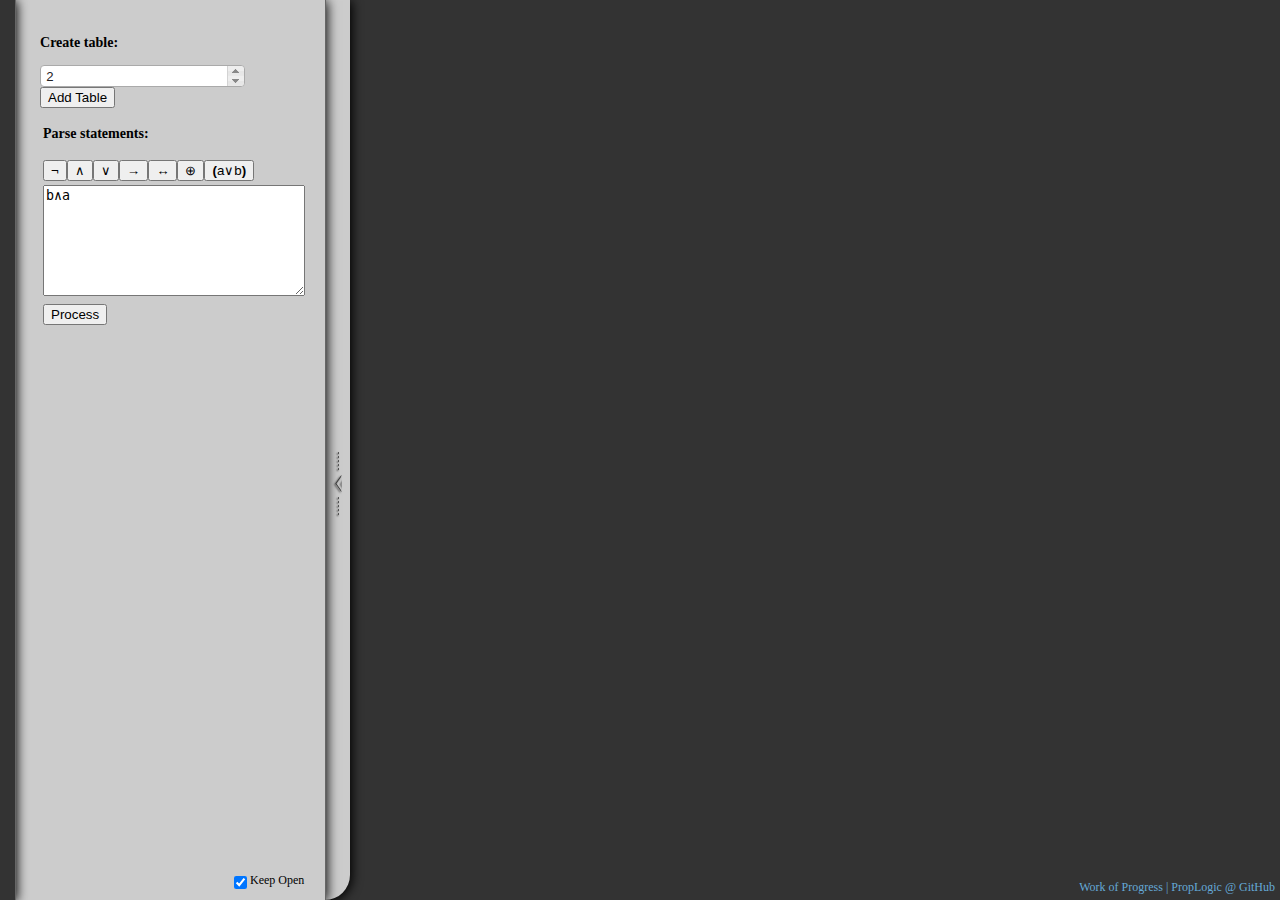
<file: index.html>
<!doctype html>

<html lang="en">
    <head>

        <meta charset="utf-8" />
        <title>PropLogic 0.1.0</title>
        <!--
            - jQuery 1.9.0
            - jQueryUI 1.10.0
            - custom-theme
        -->
        <link rel="stylesheet" href="./css/custom-theme/jquery-ui-1.10.1.custom.css" />
        <script src="./js/libs/jquery-1.9.0.min.js"></script>
        <script src="./js/libs/jquery-ui.min.js"></script>
        <!--
            - jqGrid
        -->
        <link rel="stylesheet" href="./css/ui.jqgrid.css" />
        <script src="./js/libs/jqGrid/grid.locale-de.js"></script>
        <script src="js/libs/jqGrid/jquery.jqGrid.src.js"></script>
        <!--
            - JSON extensions
        -->
        <script src="./js/libs/json2.js"></script>
        <!--
            - PropLogic custom stylesheets
        -->
        <link rel="stylesheet" href="./css/custom-theme/custom.css" />
        <!--
            - PropLogic program logic
        -->
        <script src="./js/PropLogic.js" defer></script>
        <script src="./js/BolAlg.js" ></script>
        <script src="./js/buttonHandler.js" defer></script>
        <script src="./js/libs/toolkit/onf.js"></script>

    </head>
    <body>

        <div id="menu">
            <div id="menu_tabs"></div>
            <div id="menu_items">
                <input id="menu_sticky" type="checkbox" checked />
                <label for="menu_sticky" id="menu_sticky_label">Keep Open</label>
                <div id="tableCMD">
                    <h3>Create table:</h3>
                    <input id="spin_tVars" name="tVars" /><br />
                    <button id='btn_addTable'>Add Table</button><br />
                    <!-- <button id='btn_AND'>negate</button><br /> -->

                    <table>
                        <tbody>
                            <tr>
                                <td colspan=2><h3>Parse statements:</h3></td>
                            </tr>
                            <tr>
                                <td colspan=2><button id="btn_parse_negate">¬</button><button id="btn_parse_conjunct">∧</button><button id="btn_parse_disjunct">∨</button><button id="btn_parse_matcond">→</button><button id="btn_parse_bicond">↔</button><button id="btn_parse_eor">⊕</button><button id="btn_parse_brackets"><strong>(</strong>a∨b<strong>)</strong></button></td>
                            </tr>
                            <tr>
                                <td colspan=2><textarea id="txt_parseStmt" placeholder="Add your logical statements here!" wrap="hard" cols=30 rows=7>b∧a</textarea></td>
                            </tr>
                            <tr>
                                <td width=75><button id="btn_parse">Process</button></td>
                                <td><h3 id="parseHelper"></h3></td>
                            </tr>
                        </tbody>
                    </table>
                </div>
            </div>
            <div id="menuOpener"></div>
        </div>

        <!-- Here goes the magic! -->
        <div id="tTableWorkspace">

        </div>
        <!-- Here the show is over :,( -->

        <!-- dialogs -->
        <div id="dialog_spin_tVars" title="Create table: Invalid value.">
            <p>
                <span class="ui-icon ui-icon-alert" style="float: left; margin: 0 7px 0px 0;"></span>
                Please choose a value<br />
                between 1 and 2147483647!
            </p>
        </div>
        <div id="dialog_parse_notable" title="Parse statements: No table.">
            <p>
                <span class="ui-icon ui-icon-alert" style="float: left; margin: 0 7px 0px 0;"></span>
                Please add a table, first!
            </p>
        </div>
        <div id="dialog_parse_nostmt" title="Parse statements: No statement.">
            <p>
                <span class="ui-icon ui-icon-alert" style="float: left; margin: 0 7px 0px 0;"></span>
                Please add a statement, first!
            </p>
        </div>
        <!-- /dialogs -->

        <!-- Well, we have to advertise, don't we ;) -->
        <div id="links"><a href="http://www.workofprogress.org/" target="_blank">Work of Progress</a><!--  | <a href="http://www.iq6t9.de/" target="_blank">IQ69 - We'll show you crazy!</a> --> | <a href="https://github.com/rbeer/PropLogic">PropLogic @ GitHub</a></div>
        <!-- Phew, luckily it wasn't that much, nor anoying. -->

    </body>
</html>
</file>
<file: css/ui.jqgrid.css>
.ui-jqgrid{position:relative}.ui-jqgrid .ui-jqgrid-view{position:relative;left:0;top:0;padding:.0em;font-size:11px}.ui-jqgrid .ui-jqgrid-titlebar{padding:.3em .2em .2em .3em;position:relative;border-left:0 none;border-right:0 none;border-top:0 none}.ui-jqgrid .ui-jqgrid-title{float:left;margin:.1em 0 .2em}.ui-jqgrid .ui-jqgrid-titlebar-close{position:absolute;top:50%;width:19px;margin:-10px 0 0 0;padding:1px;height:18px}.ui-jqgrid .ui-jqgrid-titlebar-close span{display:block;margin:1px}.ui-jqgrid .ui-jqgrid-titlebar-close:hover{padding:0}.ui-jqgrid .ui-jqgrid-hdiv{position:relative;margin:0;padding:0;overflow-x:hidden;border-left:0 none!important;border-top:0 none!important;border-right:0 none!important}.ui-jqgrid .ui-jqgrid-hbox{float:left;padding-right:20px}.ui-jqgrid .ui-jqgrid-htable{table-layout:fixed;margin:0}.ui-jqgrid .ui-jqgrid-htable th{height:22px;padding:0 2px 0 2px}.ui-jqgrid .ui-jqgrid-htable th div{overflow:hidden;position:relative;height:17px}.ui-th-column,.ui-jqgrid .ui-jqgrid-htable th.ui-th-column{overflow:hidden;white-space:nowrap;text-align:center;border-top:0 none;border-bottom:0 none}.ui-th-ltr,.ui-jqgrid .ui-jqgrid-htable th.ui-th-ltr{border-left:0 none}.ui-th-rtl,.ui-jqgrid .ui-jqgrid-htable th.ui-th-rtl{border-right:0 none}.ui-first-th-ltr{border-right:1px solid}.ui-first-th-rtl{border-left:1px solid}.ui-jqgrid .ui-th-div-ie{white-space:nowrap;zoom:1;height:17px}.ui-jqgrid .ui-jqgrid-resize{height:20px!important;position:relative;cursor:e-resize;display:inline;overflow:hidden}.ui-jqgrid .ui-grid-ico-sort{overflow:hidden;position:absolute;display:inline;cursor:pointer!important}.ui-jqgrid .ui-icon-asc{margin-top:-3px;height:12px}.ui-jqgrid .ui-icon-desc{margin-top:3px;height:12px}.ui-jqgrid .ui-i-asc{margin-top:0;height:16px}.ui-jqgrid .ui-i-desc{margin-top:0;margin-left:13px;height:16px}.ui-jqgrid .ui-jqgrid-sortable{cursor:pointer}.ui-jqgrid tr.ui-search-toolbar th{border-top-width:1px!important;border-top-color:inherit!important;border-top-style:ridge!important}tr.ui-search-toolbar input{margin:1px 0 0 0}tr.ui-search-toolbar select{margin:1px 0 0 0}.ui-jqgrid .ui-jqgrid-bdiv{position:relative;margin:0;padding:0;overflow:auto;text-align:left}.ui-jqgrid .ui-jqgrid-btable{table-layout:fixed;margin:0;outline-style:none}.ui-jqgrid tr.jqgrow{outline-style:none}.ui-jqgrid tr.jqgroup{outline-style:none}.ui-jqgrid tr.jqgrow td{font-weight:normal;overflow:hidden;white-space:pre;height:22px;padding:0 2px 0 2px;border-bottom-width:1px;border-bottom-color:inherit;border-bottom-style:solid}.ui-jqgrid tr.jqgfirstrow td{padding:0 2px 0 2px;border-right-width:1px;border-right-style:solid}.ui-jqgrid tr.jqgroup td{font-weight:normal;overflow:hidden;white-space:pre;height:22px;padding:0 2px 0 2px;border-bottom-width:1px;border-bottom-color:inherit;border-bottom-style:solid}.ui-jqgrid tr.jqfoot td{font-weight:bold;overflow:hidden;white-space:pre;height:22px;padding:0 2px 0 2px;border-bottom-width:1px;border-bottom-color:inherit;border-bottom-style:solid}.ui-jqgrid tr.ui-row-ltr td{text-align:left;border-right-width:1px;border-right-color:inherit;border-right-style:solid}.ui-jqgrid tr.ui-row-rtl td{text-align:right;border-left-width:1px;border-left-color:inherit;border-left-style:solid}.ui-jqgrid td.jqgrid-rownum{padding:0 2px 0 2px;margin:0;border:0 none}.ui-jqgrid .ui-jqgrid-resize-mark{width:2px;left:0;background-color:#777;cursor:e-resize;cursor:col-resize;position:absolute;top:0;height:100px;overflow:hidden;display:none;border:0 none;z-index:99999}.ui-jqgrid .ui-jqgrid-sdiv{position:relative;margin:0;padding:0;overflow:hidden;border-left:0 none!important;border-top:0 none!important;border-right:0 none!important}.ui-jqgrid .ui-jqgrid-ftable{table-layout:fixed;margin-bottom:0}.ui-jqgrid tr.footrow td{font-weight:bold;overflow:hidden;white-space:nowrap;height:21px;padding:0 2px 0 2px;border-top-width:1px;border-top-color:inherit;border-top-style:solid}.ui-jqgrid tr.footrow-ltr td{text-align:left;border-right-width:1px;border-right-color:inherit;border-right-style:solid}.ui-jqgrid tr.footrow-rtl td{text-align:right;border-left-width:1px;border-left-color:inherit;border-left-style:solid}.ui-jqgrid .ui-jqgrid-pager{border-left:0 none!important;border-right:0 none!important;border-bottom:0 none!important;margin:0!important;padding:0!important;position:relative;height:25px;white-space:nowrap;overflow:hidden;font-size:11px}.ui-jqgrid .ui-pager-control{position:relative}.ui-jqgrid .ui-pg-table{position:relative;padding-bottom:2px;width:auto;margin:0}.ui-jqgrid .ui-pg-table td{font-weight:normal;vertical-align:middle;padding:1px}.ui-jqgrid .ui-pg-button{height:19px!important}.ui-jqgrid .ui-pg-button span{display:block;margin:1px;float:left}.ui-jqgrid .ui-pg-button:hover{padding:0}.ui-jqgrid .ui-state-disabled:hover{padding:1px}.ui-jqgrid .ui-pg-input{height:13px;font-size:.8em;margin:0}.ui-jqgrid .ui-pg-selbox{font-size:.8em;line-height:18px;display:block;height:18px;margin:0}.ui-jqgrid .ui-separator{height:18px;border-left:1px solid #ccc;border-right:1px solid #ccc;margin:1px;float:right}.ui-jqgrid .ui-paging-info{font-weight:normal;height:19px;margin-top:3px;margin-right:4px}.ui-jqgrid .ui-jqgrid-pager .ui-pg-div{padding:1px 0;float:left;position:relative}.ui-jqgrid .ui-jqgrid-pager .ui-pg-button{cursor:pointer}.ui-jqgrid .ui-jqgrid-pager .ui-pg-div span.ui-icon{float:left;margin:0 2px}.ui-jqgrid td input,.ui-jqgrid td select .ui-jqgrid td textarea{margin:0}.ui-jqgrid td textarea{width:auto;height:auto}.ui-jqgrid .ui-jqgrid-toppager{border-left:0 none!important;border-right:0 none!important;border-top:0 none!important;margin:0!important;padding:0!important;position:relative;height:25px!important;white-space:nowrap;overflow:hidden}.ui-jqgrid .ui-jqgrid-toppager .ui-pg-div{padding:1px 0;float:left;position:relative}.ui-jqgrid .ui-jqgrid-toppager .ui-pg-button{cursor:pointer}.ui-jqgrid .ui-jqgrid-toppager .ui-pg-div span.ui-icon{float:left;margin:0 2px}.ui-jqgrid .ui-jqgrid-btable .ui-sgcollapsed span{display:block}.ui-jqgrid .ui-subgrid{margin:0;padding:0;width:100%}.ui-jqgrid .ui-subgrid table{table-layout:fixed}.ui-jqgrid .ui-subgrid tr.ui-subtblcell td{height:18px;border-right-width:1px;border-right-color:inherit;border-right-style:solid;border-bottom-width:1px;border-bottom-color:inherit;border-bottom-style:solid}.ui-jqgrid .ui-subgrid td.subgrid-data{border-top:0 none!important}.ui-jqgrid .ui-subgrid td.subgrid-cell{border-width:0 0 1px 0}.ui-jqgrid .ui-th-subgrid{height:20px}.ui-jqgrid .loading{position:absolute;top:45%;left:45%;width:auto;z-index:101;padding:6px;margin:5px;text-align:center;font-weight:bold;display:none;border-width:2px!important;font-size:11px}.ui-jqgrid .jqgrid-overlay{display:none;z-index:100}* html .jqgrid-overlay{width:expression(this.parentNode.offsetWidth+'px');height:expression(this.parentNode.offsetHeight+'px')}* .jqgrid-overlay iframe{position:absolute;top:0;left:0;z-index:-1;width:expression(this.parentNode.offsetWidth+'px');height:expression(this.parentNode.offsetHeight+'px')}.ui-jqgrid .ui-userdata{border-left:0 none;border-right:0 none;height:21px;overflow:hidden}.ui-jqdialog{display:none;width:300px;position:absolute;padding:.2em;font-size:11px;overflow:visible}.ui-jqdialog .ui-jqdialog-titlebar{padding:.3em .2em;position:relative}.ui-jqdialog .ui-jqdialog-title{margin:.1em 0 .2em}.ui-jqdialog .ui-jqdialog-titlebar-close{position:absolute;top:50%;width:19px;margin:-10px 0 0 0;padding:1px;height:18px}.ui-jqdialog .ui-jqdialog-titlebar-close span{display:block;margin:1px}.ui-jqdialog .ui-jqdialog-titlebar-close:hover,.ui-jqdialog .ui-jqdialog-titlebar-close:focus{padding:0}.ui-jqdialog-content,.ui-jqdialog .ui-jqdialog-content{border:0;padding:.3em .2em;background:0;height:auto}.ui-jqdialog .ui-jqconfirm{padding:.4em 1em;border-width:3px;position:absolute;bottom:10px;right:10px;overflow:visible;display:none;height:80px;width:220px;text-align:center}.ui-jqdialog-content .FormGrid{margin:0}.ui-jqdialog-content .EditTable{width:100%;margin-bottom:0}.ui-jqdialog-content .DelTable{width:100%;margin-bottom:0}.EditTable td input,.EditTable td select,.EditTable td textarea{margin:0}.EditTable td textarea{width:auto;height:auto}.ui-jqdialog-content td.EditButton{text-align:right;border-top:0 none;border-left:0 none;border-right:0 none;padding-bottom:5px;padding-top:5px}.ui-jqdialog-content td.navButton{text-align:center;border-left:0 none;border-top:0 none;border-right:0 none;padding-bottom:5px;padding-top:5px}.ui-jqdialog-content input.FormElement{padding:.3em}.ui-jqdialog-content .data-line{padding-top:.1em;border:0 none}.ui-jqdialog-content .CaptionTD{vertical-align:middle;border:0 none;padding:2px;white-space:nowrap}.ui-jqdialog-content .DataTD{padding:2px;border:0 none;vertical-align:top}.ui-jqdialog-content .form-view-data{white-space:pre}.fm-button{display:inline-block;margin:0 4px 0 0;padding:.4em .5em;text-decoration:none!important;cursor:pointer;position:relative;text-align:center;zoom:1}.fm-button-icon-left{padding-left:1.9em}.fm-button-icon-right{padding-right:1.9em}.fm-button-icon-left .ui-icon{right:auto;left:.2em;margin-left:0;position:absolute;top:50%;margin-top:-8px}.fm-button-icon-right .ui-icon{left:auto;right:.2em;margin-left:0;position:absolute;top:50%;margin-top:-8px}#nData,#pData{float:left;margin:3px;padding:0;width:15px}.ui-jqgrid .selected-row,div.ui-jqgrid .selected-row td{font-style:normal;border-left:0 none}.ui-inline-del.ui-state-hover span,.ui-inline-edit.ui-state-hover span,.ui-inline-save.ui-state-hover span,.ui-inline-cancel.ui-state-hover span{margin:-1px}.ui-jqgrid .tree-wrap{float:left;position:relative;height:18px;white-space:nowrap;overflow:hidden}.ui-jqgrid .tree-minus{position:absolute;height:18px;width:18px;overflow:hidden}.ui-jqgrid .tree-plus{position:absolute;height:18px;width:18px;overflow:hidden}.ui-jqgrid .tree-leaf{position:absolute;height:18px;width:18px;overflow:hidden}.ui-jqgrid .treeclick{cursor:pointer}* iframe.jqm{position:absolute;top:0;left:0;z-index:-1;width:expression(this.parentNode.offsetWidth+'px');height:expression(this.parentNode.offsetHeight+'px')}.ui-jqgrid-dnd tr td{border-right-width:1px;border-right-color:inherit;border-right-style:solid;height:20px}.ui-jqgrid .ui-jqgrid-title-rtl{float:right;margin:.1em 0 .2em}.ui-jqgrid .ui-jqgrid-hbox-rtl{float:right;padding-left:20px}.ui-jqgrid .ui-jqgrid-resize-ltr{float:right;margin:-2px -2px -2px 0}.ui-jqgrid .ui-jqgrid-resize-rtl{float:left;margin:-2px 0 -1px -3px}.ui-jqgrid .ui-sort-rtl{left:0}.ui-jqgrid .tree-wrap-ltr{float:left}.ui-jqgrid .tree-wrap-rtl{float:right}.ui-jqgrid .ui-ellipsis{text-overflow:ellipsis}
</file>
<file: css/custom-theme/custom.css>
/* 
    Document   : custom
    Created on : Feb 3, 2013, 7:26:21 PM
    Author     : Raphael Beer
    Description:
        Purpose of the stylesheet follows.
*/

body {
    background-color: #333;
    font-size:12px;
}

.ui-effects-transfer {
    border: 3px dotted #000;
}

#menu {
    background-color: #CCC;
    -webkit-border-radius: 0px 0px 25px 0px;
    border-radius: 0px 0px 25px 0px;
    -moz-box-shadow: 2px 1px 11px #000000;
    -webkit-box-shadow: 2px 1px 11px #000000;
    box-shadow: 2px 1px 11px #000000;
    height: 100%;
    width: 350px;
    position: absolute;
    top: 0px;
    /*
    /* Hide menu in production
    /* Don't forget to update ./js/buttonHandler.js
    /* left: -325px;
    */
    left: 0px;
    z-index:99;
}

#menu_sticky {
  position: absolute;
  left: 230px;
  top: 97%;
}

#menu_sticky_label {
  position:absolute;  
  left: 250px;
  top: 97%;
}

#menuOpener {
    position: absolute;
    left: 330px;
    top: 50%;
    width: 16px;
    height: 68px;
    background-image: url('../../img/menuOpener.png');
    z-index: 100;
}

.menuCloser {
    transform: rotate(180deg);
    -ms-transform: rotate(180deg); /* IE 9 */
    -webkit-transform: rotate(180deg); /* Safari and Chrome */
    -o-transform: rotate(180deg); /* Opera */
    -moz-transform: rotate(180deg); /* Firefox */
}

#menu_items {
    position: absolute;
    width: 325px;
    height: 100%;
    border-right: #666 1px solid;
    -moz-box-shadow: 1px 1px 11px #000000;
    -webkit-box-shadow: 1px 1px 11px #000000;
    box-shadow: 1px 1px 11px #000000;
    z-index: 100;
}

#menu_tabs {
  position: absolute;
  z-index: 101;
  width: 15px;
  height: 100%;
  top: 0px;
  /*
  /* Hide menu in production
  /* Don't forget to update ./js/buttonHandler.js
  /* left: -20px;
  */
  left: 0px;
  border-right: #666 1px solid;
  -moz-box-shadow: 1px 1px 11px #000000;
  -webkit-box-shadow: 1px 1px 11px #000000;
  box-shadow: 1px 1px 11px #000000;
  background-color: #333;
}

#tableCMD {
  padding-top: 20px;
  padding-left: 40px;

}

.button {
   border-top: 1px solid #96d1f8;
   background: #65a9d7;
   background: -webkit-gradient(linear, left top, left bottom, from(#3e779d), to(#65a9d7));
   background: -webkit-linear-gradient(top, #3e779d, #65a9d7);
   background: -moz-linear-gradient(top, #3e779d, #65a9d7);
   background: -ms-linear-gradient(top, #3e779d, #65a9d7);
   background: -o-linear-gradient(top, #3e779d, #65a9d7);
   padding: 3px 6px;
   -webkit-border-radius: 2px;
   -moz-border-radius: 2px;
   border-radius: 2px;
   -webkit-box-shadow: rgba(0,0,0,1) 0 1px 0;
   -moz-box-shadow: rgba(0,0,0,1) 0 1px 0;
   box-shadow: rgba(0,0,0,1) 0 1px 0;
   text-shadow: rgba(0,0,0,.4) 0 1px 0;
   color: white;
   font-size: 13px;
   font-family: Helvetica, Arial, Sans-Serif;
   text-decoration: none;
   vertical-align: middle;
}
.button:hover {
   /*border-color: #648ba6;*/
   color: #f0f0f0;
}
.button:active {
   border-color: #1b435e;
}
   
#tTableWorkspace {
   position: absolute;
   left: 377px;
   top: 100px;
/*       width: 100%;
   height: 100%;*/
}

#links {
    font-size: 12px;
    color: #65a9d7;
    position: absolute;
    bottom: 5px;
    right: 5px;
}

a, a:visited {
    text-decoration: none;
    color: #65a9d7;
}

a:hover {
    text-decoration: underline;
    color: #65a9d7;
}

.ui-jqgrid-active {
  z-index:102;
}

.ui-jqgrid-titlebar-active {
  background: url(images/titlebar_active.png) 50% 50% repeat-x;
}

.ui-dialog {
  z-index: 999;
}

.ui-widget-overlay {
  z-index: 998;
}

.ui-jqgrid-titlebar-kill {
  position: absolute;
  top: 50%;
  width: 19px;
  margin: -10px 0 0 0;
  padding: 1px;
  height: 18px;
}
</file>
